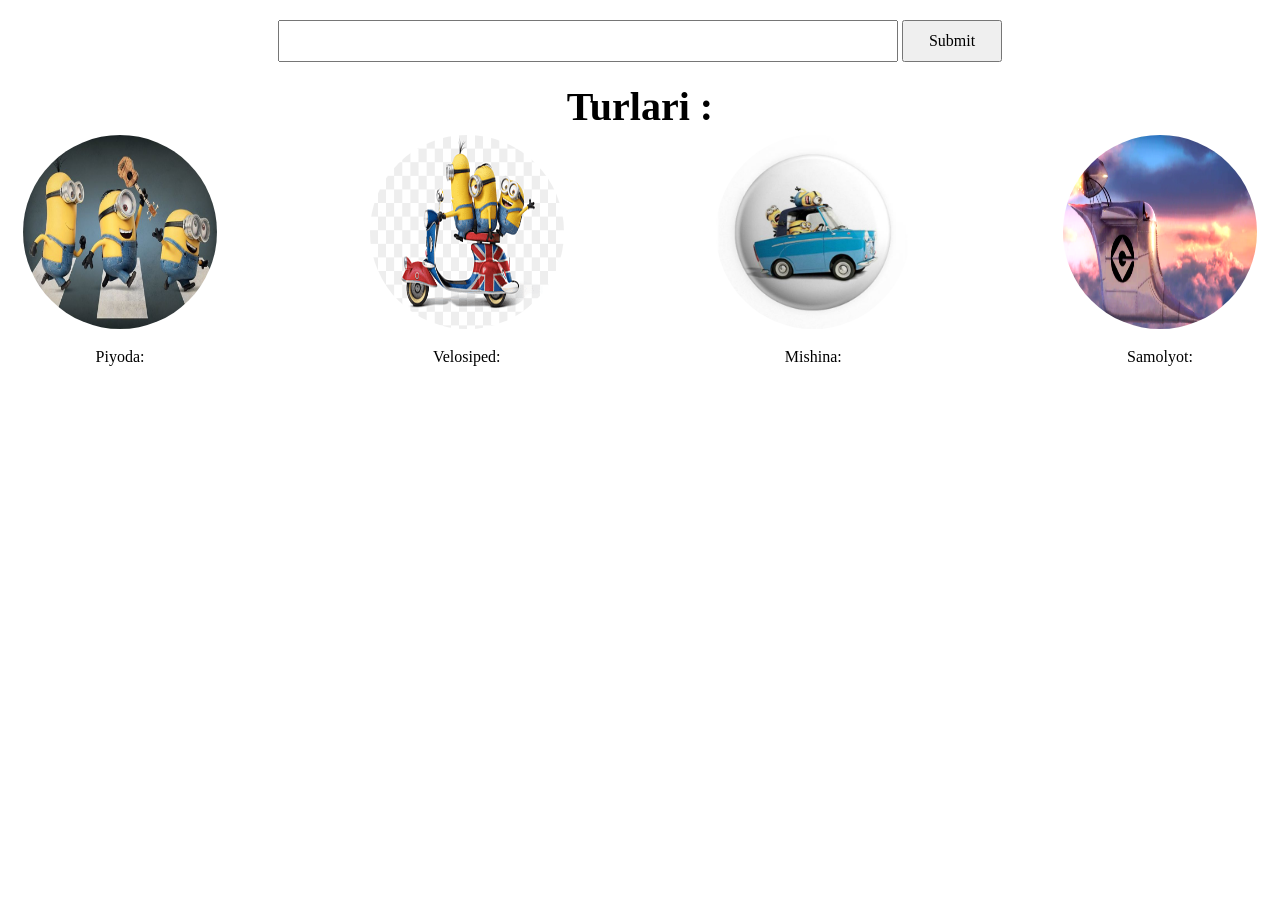
<file: index.html>
<!DOCTYPE html>
<html lang="en">
<head>
    <meta charset="UTF-8">
    <meta http-equiv="X-UA-Compatible" content="IE=edge">
    <meta name="viewport" content="width=device-width, initial-scale=1.0">
    <title></title>
    <link rel="stylesheet" href="./css/main.css">
</head>
<body>
    <header>

    </header>
    
    <main>
        <section class="container distance__container">
            <form id="cite_form" class="distance__form">
                <input type="text" name="distance_value" id="distance" class="distance__input" >
                <button type="submit" id="submit_btn" class="distance__btn" >Submit</button>
            </form>

            <h2 class="distance__heading">Turlari :</h2>

            <ul class="distance__list">
                <li class="distance__item">
                    <img class="distance__img" src="./images/minions.walking.jpg" alt="minions" width="200" height="200">
                    <p>Piyoda:<span id="on_foot"></span></p>
                </li>
                <li class="distance__item">
                    <img class="distance__img" src="./images/minions.bike.png" alt="minions" width="200" height="200">
                    <p>Velosiped: <span id="by_bike"></span></p>
                </li>
                <li class="distance__item">
                    <img class="distance__img" src="./images/minions.car.png" alt="Mishina" width="200" height="200">
                    <p>Mishina: <span id="by_car"></span></p>
                </li>
                <li class="distance__item">
                    <img class="distance__img" src="./images/minions.airplane.png" alt="airplane" width="200" height="200">
                    <p>Samolyot: <span id="by_plane"></span></p>
                </li>
            </ul>
        </section>
    </main>
    
    
    <script src="./js/main.js"></script>
</body>
</html>
</file>
<file: css/main.css>
/*! normalize.css v8.0.1 | MIT License | github.com/necolas/normalize.css */
html {
  line-height: 1.15;
  -webkit-text-size-adjust: 100%;
}

body {
  margin: 0;
}

main {
  display: block;
}

h1 {
  font-size: 2em;
  margin: .67em 0;
}

hr {
  -webkit-box-sizing: content-box;
          box-sizing: content-box;
  height: 0;
  overflow: visible;
}

pre {
  font-family: monospace,monospace;
  font-size: 1em;
}

a {
  background-color: transparent;
}

abbr[title] {
  border-bottom: none;
  text-decoration: underline;
  -webkit-text-decoration: underline dotted;
          text-decoration: underline dotted;
}

b, strong {
  font-weight: bolder;
}

code, kbd, samp {
  font-family: monospace,monospace;
  font-size: 1em;
}

small {
  font-size: 80%;
}

sub, sup {
  font-size: 75%;
  line-height: 0;
  position: relative;
  vertical-align: baseline;
}

sub {
  bottom: -.25em;
}

sup {
  top: -.5em;
}

img {
  border-style: none;
}

button, input, optgroup, select, textarea {
  font-family: inherit;
  font-size: 100%;
  line-height: 1.15;
  margin: 0;
}

button, input {
  overflow: visible;
}

button, select {
  text-transform: none;
}

[type=button], [type=reset], [type=submit], button {
  -webkit-appearance: button;
}

[type=button]::-moz-focus-inner, [type=reset]::-moz-focus-inner, [type=submit]::-moz-focus-inner, button::-moz-focus-inner {
  border-style: none;
  padding: 0;
}

[type=button]:-moz-focusring, [type=reset]:-moz-focusring, [type=submit]:-moz-focusring, button:-moz-focusring {
  outline: 1px dotted ButtonText;
}

fieldset {
  padding: .35em .75em .625em;
}

legend {
  -webkit-box-sizing: border-box;
          box-sizing: border-box;
  color: inherit;
  display: table;
  max-width: 100%;
  padding: 0;
  white-space: normal;
}

progress {
  vertical-align: baseline;
}

textarea {
  overflow: auto;
}

[type=checkbox], [type=radio] {
  -webkit-box-sizing: border-box;
          box-sizing: border-box;
  padding: 0;
}

[type=number]::-webkit-inner-spin-button, [type=number]::-webkit-outer-spin-button {
  height: auto;
}

[type=search] {
  -webkit-appearance: textfield;
  outline-offset: -2px;
}

[type=search]::-webkit-search-decoration {
  -webkit-appearance: none;
}

::-webkit-file-upload-button {
  -webkit-appearance: button;
  font: inherit;
}

details {
  display: block;
}

summary {
  display: list-item;
}

template {
  display: none;
}

[hidden] {
  display: none;
}

* {
  -webkit-box-sizing: border-box;
          box-sizing: border-box;
}

.body {
  margin: 0;
  padding: 0;
  padding-top: 20px;
  font-family: 'Barlow', 'Fraunces', 'sans-serif';
}

.visually-hidden {
  position: absolute;
  width: 1px;
  height: 1px;
  margin: -1px;
  padding: 0;
  overflow: hidden;
  border: 0;
  clip: rect(0 0 0 0);
}

ul, ol {
  list-style-type: none;
  margin: 0;
  padding: 0;
}

li, h2, h3 {
  margin: 0;
  padding: 0;
}

a {
  text-decoration: none;
  margin: 0;
  padding: 0;
}

img {
  vertical-align: middle;
}

.container {
  max-width: 1320px;
  margin-left: auto;
  margin-right: auto;
  padding-left: 20px;
  padding-right: 20px;
}

.distance__form {
  text-align: center;
  margin-top: 20px;
  margin-bottom: 20px;
}

.distance__input {
  width: 50%;
  padding-top: 10px;
  padding-bottom: 10px;
}

.distance__btn {
  width: 100px;
  padding-top: 10px;
  padding-bottom: 10px;
}

.distance__btn:hover {
  border: none;
  background-color: darkslategray;
  color: whitesmoke;
}

.distance__heading {
  font-size: 40px;
  line-height: 50px;
  text-align: center;
}

.distance__list {
  display: -webkit-box;
  display: -ms-flexbox;
  display: flex;
  -webkit-box-align: center;
      -ms-flex-align: center;
          align-items: center;
  -webkit-box-pack: justify;
      -ms-flex-pack: justify;
          justify-content: space-between;
}

.distance__item {
  text-align: center;
}

.distance__img {
  border: solid white;
  border-radius: 50%;
}
/*# sourceMappingURL=main.css.map */
</file>
